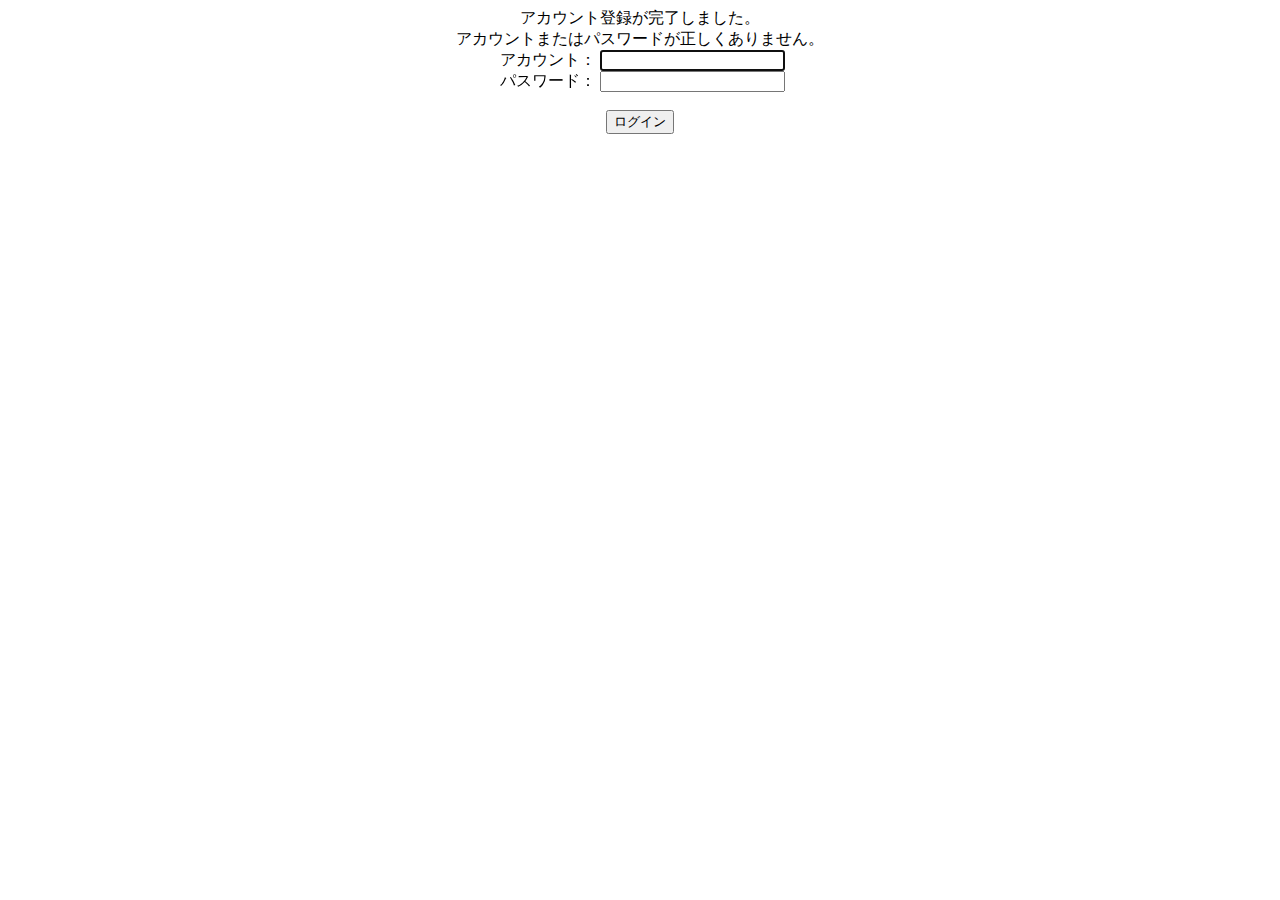
<file: rutsubosuki/src/main/resources/templates/login.html>
<!doctype html>
<html>
    <head>
        <meta charset="UTF-8">
        <title>ログイン</title>
    </head>
    <body>
        <form method="post" th:action="@{/login}">
            <div style="text-align:center">
				<!-- ここから -->
				<div th:if="${param.complete}">
					アカウント登録が完了しました。
				</div>
				<!-- ここまで -->
                <div th:if="${param.error}" class="alert alert-danger">
                	アカウントまたはパスワードが正しくありません。
                </div>
                <span style="display:inline-block; width:100px; text-align:right">アカウント：</span>
                <input type="text" name="username" th:value="${username}" required="required" autofocus="autofocus"/><br />
                <span style="display:inline-block; width:100px; text-align:right">パスワード：</span>
                <input type="password" name="password" required="required" /><br />
                <br />
                <button type="submit">ログイン</button>
            </div>
        </form>
    </body>
</html>
</file>
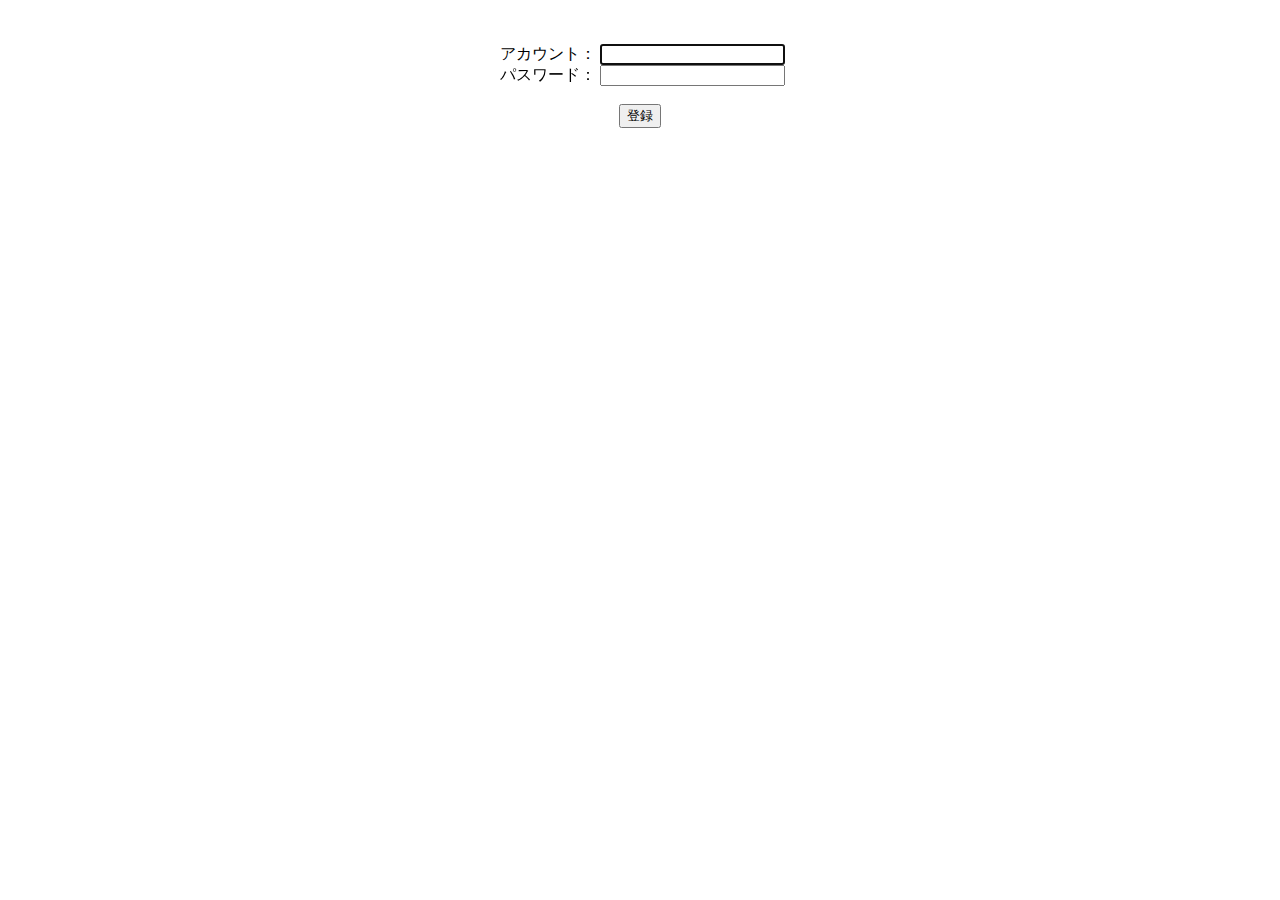
<file: rutsubosuki/src/main/resources/templates/signup.html>
<!doctype html>
<html>
    <head>
        <meta charset="UTF-8">
        <title>アカウント登録</title>
    </head>
    <body>
        <form action="#" th:action="@{/register}" method="post" th:object="${userForm}">
            <div style="text-align:center">
                <span th:if="${#fields.hasErrors('username')}" th:errors="*{username}" style="color: red"></span><br />
                <span th:if="${#fields.hasErrors('password')}" th:errors="*{password}" style="color: red"></span><br />

                <span style="display:inline-block; width:100px; text-align:right">アカウント：</span>
                <input type="text" name="username" field="*{username}" required="required" autofocus="autofocus"/><br />
                <span style="display:inline-block; width:100px; text-align:right">パスワード：</span>
                <input type="password" name="password" field="*{password}" required="required" /><br />
                <br />
                <button type="submit">登録</button>
            </div>
        </form>
    </body>
</html>
</file>
